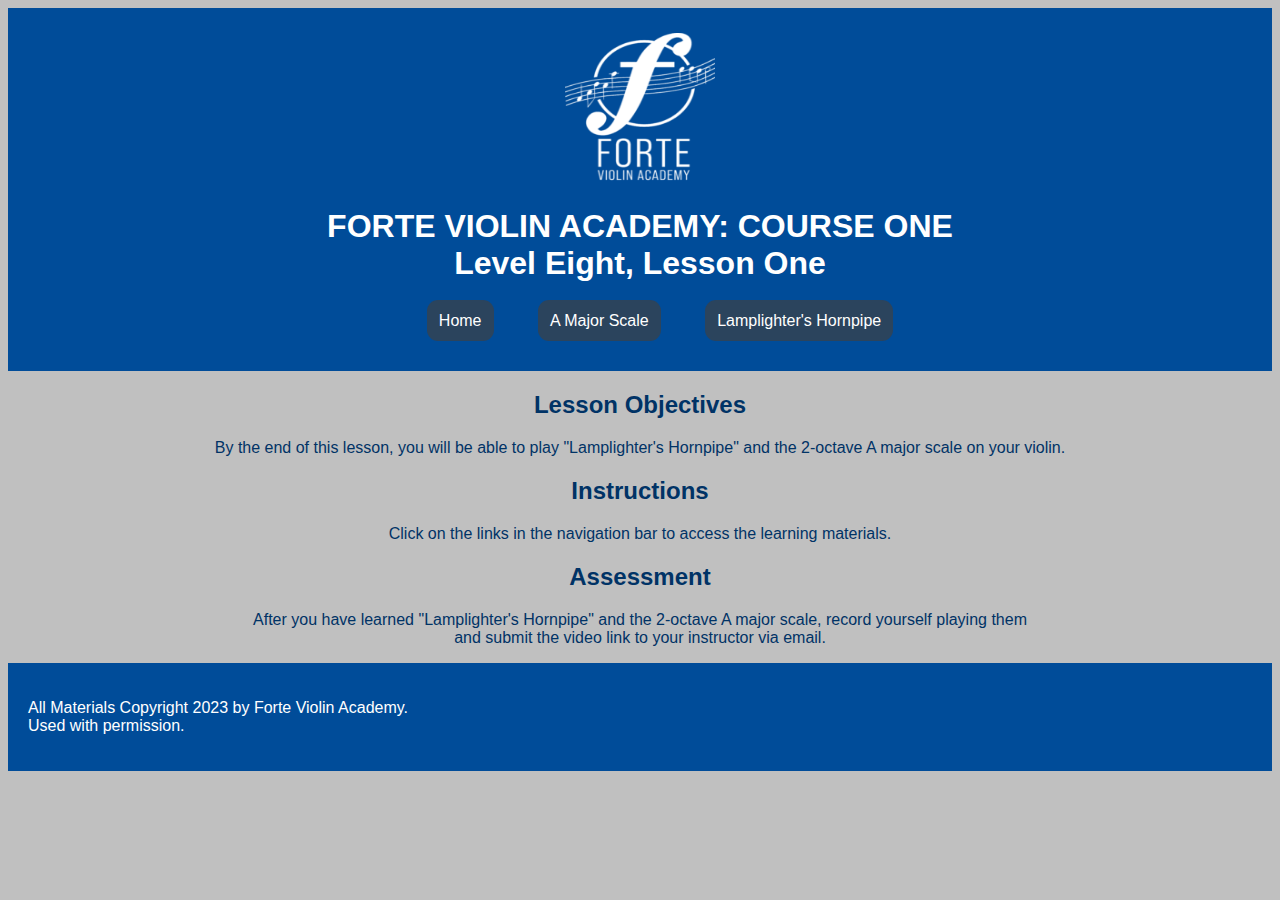
<file: index.html>
<!DOCTYPE html>
<html lang="en">
  <head>
    <title>FiddleLesson - Home</title>
     <link rel="icon" type="image/x-icon" href="favicon.ico">
     <meta charset="utf-8">
    <link rel="stylesheet" href="styles.css">
    <meta name="viewport" content="width=device-width, initial-scale=1.0">   
  </head>
  <body>
   <header>
  <img src="FVAWhiteLogo.png" alt="Forte Violin Academy Logo" width="150" height="150"> 
  <h1>FORTE VIOLIN ACADEMY: COURSE ONE <br>
    Level Eight, Lesson One
  </h1>
   
  <nav><ul>
        <li><a href="index.html" title="Home" target="_self">Home</a></li>
        <li><a href="scale.html" title="Scale" target="_self">A Major Scale</a></li>
        <li><a href="song.html" title="Song" target="_self">Lamplighter's Hornpipe</a></li>
      </ul></nav>
    </header> 
    
    <section>
      <h2>Lesson Objectives</h2>
       <p>By the end of this lesson, you will be able to play "Lamplighter's Hornpipe" and the 2-octave A major scale on your violin.
      </p>
    </section>

    <section>
      <h2>Instructions</h2>
       <p>Click on the links in the navigation bar to access the learning materials.
         </p>
    </section>

     <section>
      <h2>Assessment</h2>
       <p>After you have learned "Lamplighter's Hornpipe" and the 2-octave A major scale, record yourself playing them <br>
        and submit the video link to your instructor via email.
         </p>
    </section>
    

  <footer>
    <p>All Materials Copyright 2023 by Forte Violin Academy. <br>
       Used with permission. </p>
  </footer>

 </body>
</html>
</file>
<file: styles.css>
/* A handy list of color names: https://www.w3schools.com/colors/colors_names.asp */
body {
    background-color: rgba(192,192,192,1.00);
    color: rgba(0,51,102,1.00);
    font-family: Gotham, "Helvetica Neue", Helvetica, Arial, "sans-serif";
    max-width: 100%;
	text-align: center;
}
header {
    background-color:rgba(0,76,153,1.00);
    color: white;
    font-family: Gotham, "Helvetica Neue", Helvetica, Arial, sans-serif;
    max-width: 100%;
	height: auto;
    padding: 25px;
    text-align: center;
}

nav {
	margin-top: 30px;
}
nav ul {
	list-style-type: none;
}
nav ul li {
	display: inline-block;
}
nav ul li a {
	background-color:  rgba(64,64,64,0.67);
	padding-top: 12px;
	padding-right: 12px;
	padding-bottom: 12px;
	padding-left: 12px;
	font-family: Gotham, "Helvetica Neue", Helvetica, Arial, sans-serif;
	text-decoration: none;
	color: rgba(255,255,255,1.00);
	margin-right: 20px;
	border-radius: 11px;
	margin-left: 20px;
}
nav ul li a:hover {
	background-color: rgba(128,128,128,0.93);
}


footer {
	max-width: 100%;
	height: auto;
	background-color: rgba(0, 76, 153, 1.00);
    color: rgba(255,255,255,1.00);
	text-align: left;
	padding-left: 20px;
	padding-bottom: 20px;
	font-family: Gotham, "Helvetica Neue", Helvetica, Arial, "sans-serif";
	padding-top: 20px;
}
</file>
